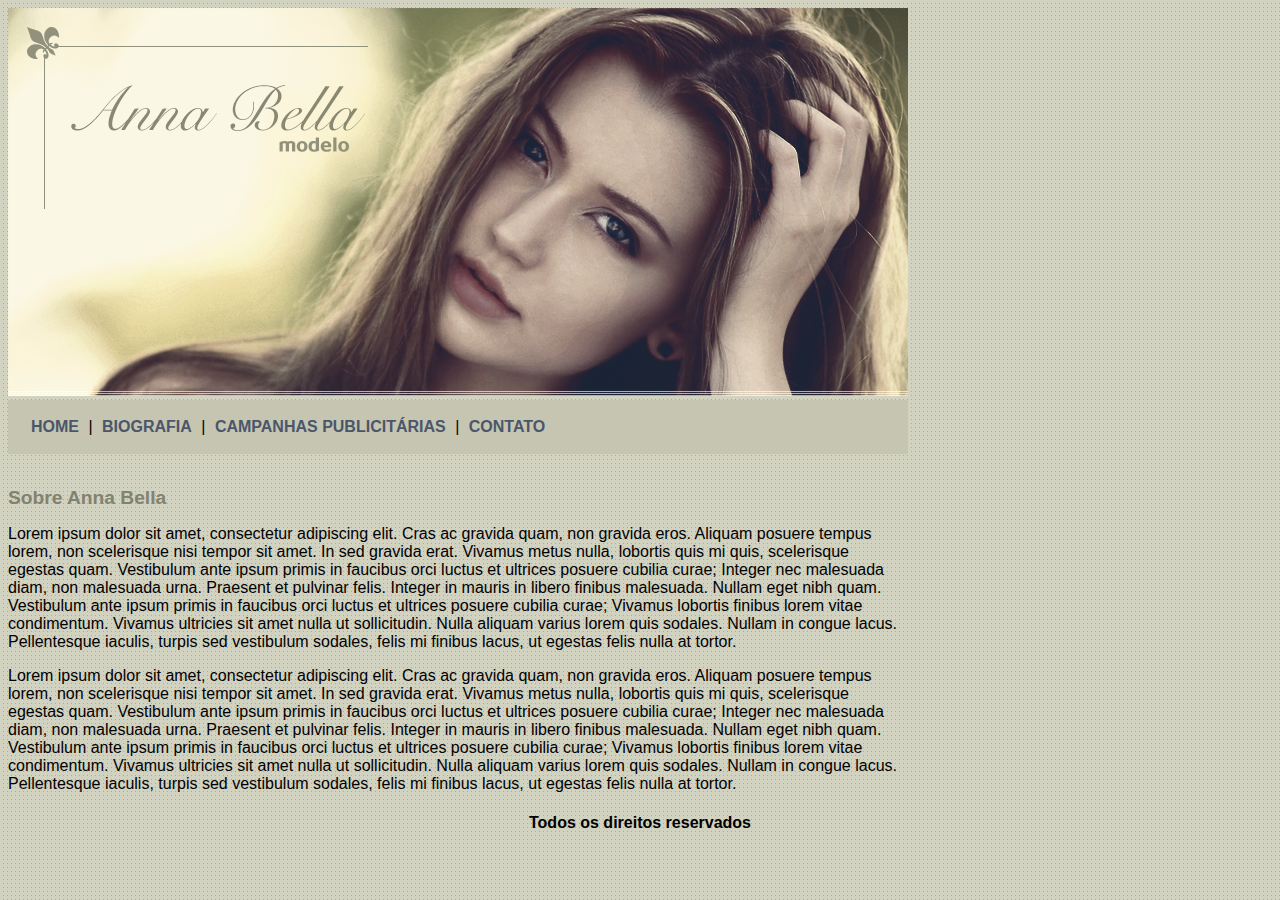
<file: index.html>
<!DOCTYPE html>
<html>
	<head>
		<meta charset="utf-8">
		<title>Anna Bella Oficial</title>

		<link rel="stylesheet" type="text/css" href="style.css">

	</head>


	<body>

		<div id="principal">
			
			<img src="imagens/capa.png">

			<div id="menu">

				<a href="index.html">HOME</a>  |  
				<a href="biografia.html">BIOGRAFIA</a>  |  
				<a href="campanhas-publicitarias.html">CAMPANHAS PUBLICITÁRIAS</a>  |  
				<a href="contato.html">CONTATO</a>

			</div>

			<div id="conteudo"></div>
				
				<h1>Sobre Anna Bella</h1>
				<p>
					Lorem ipsum dolor sit amet, consectetur adipiscing elit. Cras ac gravida quam, non gravida eros. Aliquam posuere tempus lorem, non scelerisque nisi tempor sit amet. In sed gravida erat. Vivamus metus nulla, lobortis quis mi quis, scelerisque egestas quam. Vestibulum ante ipsum primis in faucibus orci luctus et ultrices posuere cubilia curae; Integer nec malesuada diam, non malesuada urna. Praesent et pulvinar felis. Integer in mauris in libero finibus malesuada. Nullam eget nibh quam. Vestibulum ante ipsum primis in faucibus orci luctus et ultrices posuere cubilia curae; Vivamus lobortis finibus lorem vitae condimentum. Vivamus ultricies sit amet nulla ut sollicitudin. Nulla aliquam varius lorem quis sodales. Nullam in congue lacus. Pellentesque iaculis, turpis sed vestibulum sodales, felis mi finibus lacus, ut egestas felis nulla at tortor.
				</p>

				<p>
					Lorem ipsum dolor sit amet, consectetur adipiscing elit. Cras ac gravida quam, non gravida eros. Aliquam posuere tempus lorem, non scelerisque nisi tempor sit amet. In sed gravida erat. Vivamus metus nulla, lobortis quis mi quis, scelerisque egestas quam. Vestibulum ante ipsum primis in faucibus orci luctus et ultrices posuere cubilia curae; Integer nec malesuada diam, non malesuada urna. Praesent et pulvinar felis. Integer in mauris in libero finibus malesuada. Nullam eget nibh quam. Vestibulum ante ipsum primis in faucibus orci luctus et ultrices posuere cubilia curae; Vivamus lobortis finibus lorem vitae condimentum. Vivamus ultricies sit amet nulla ut sollicitudin. Nulla aliquam varius lorem quis sodales. Nullam in congue lacus. Pellentesque iaculis, turpis sed vestibulum sodales, felis mi finibus lacus, ut egestas felis nulla at tortor.
				</p>

		</div>

		<div id="rodape">
			<h4 class="centralizar">Todos os direitos reservados</h4>			
		</div>


		
	</body>

</html>
</file>
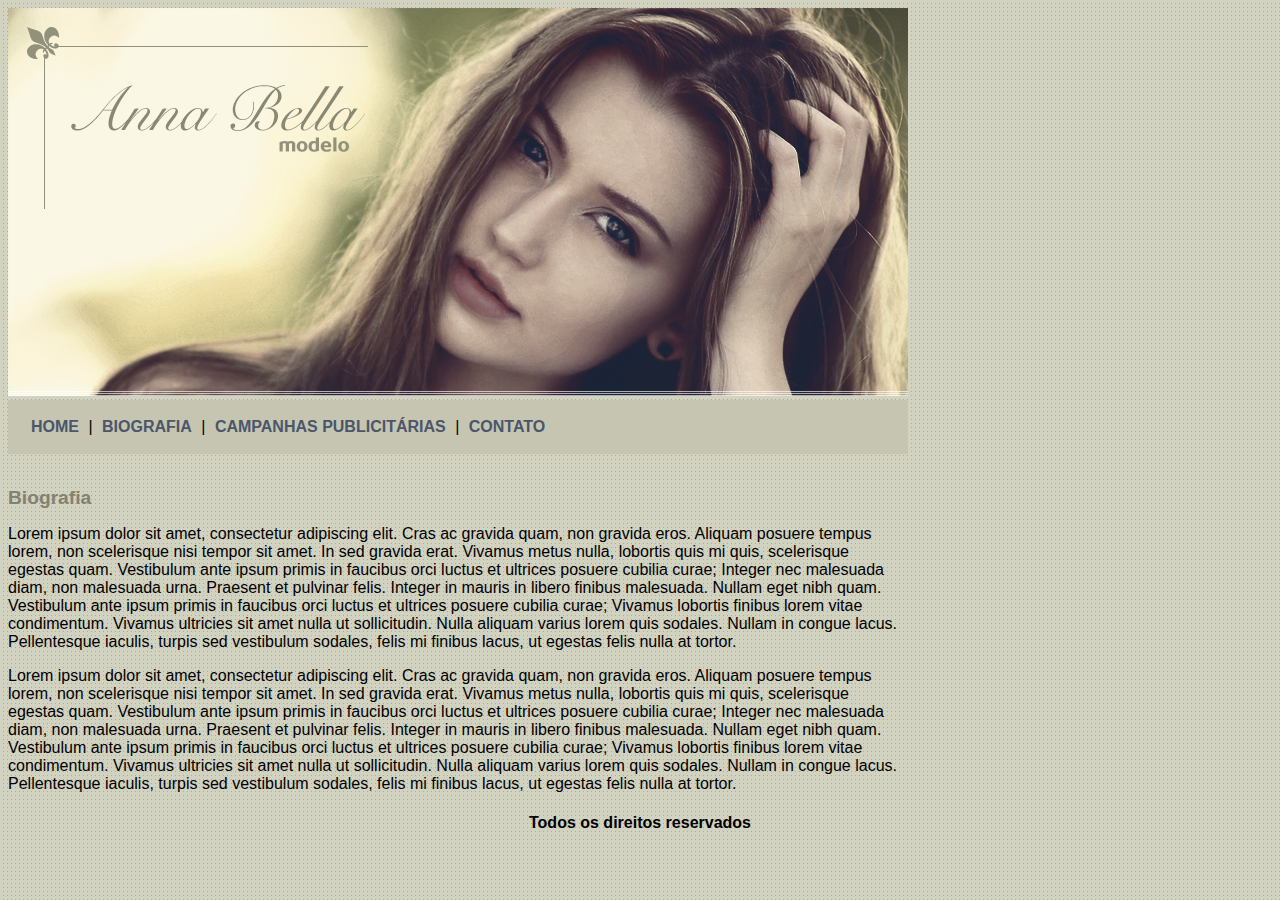
<file: biografia.html>
<!DOCTYPE html>
<html>
	<head>
		<meta charset="utf-8">
		<title>Anna Bella Biografia</title>

		<link rel="stylesheet" type="text/css" href="style.css">

	</head>


	<body>

		<div id="principal">
			
			<img src="imagens/capa.png">

			<div id="menu">

				<a href="index.html">HOME</a>  |  
				<a href="biografia.html">BIOGRAFIA</a>  |  
				<a href="campanhas-publicitarias.html">CAMPANHAS PUBLICITÁRIAS</a>  |  
				<a href="contato.html">CONTATO</a>

			</div>

			<div id="conteudo"></div>
				
				<h1>Biografia</h1>
				<p>
					Lorem ipsum dolor sit amet, consectetur adipiscing elit. Cras ac gravida quam, non gravida eros. Aliquam posuere tempus lorem, non scelerisque nisi tempor sit amet. In sed gravida erat. Vivamus metus nulla, lobortis quis mi quis, scelerisque egestas quam. Vestibulum ante ipsum primis in faucibus orci luctus et ultrices posuere cubilia curae; Integer nec malesuada diam, non malesuada urna. Praesent et pulvinar felis. Integer in mauris in libero finibus malesuada. Nullam eget nibh quam. Vestibulum ante ipsum primis in faucibus orci luctus et ultrices posuere cubilia curae; Vivamus lobortis finibus lorem vitae condimentum. Vivamus ultricies sit amet nulla ut sollicitudin. Nulla aliquam varius lorem quis sodales. Nullam in congue lacus. Pellentesque iaculis, turpis sed vestibulum sodales, felis mi finibus lacus, ut egestas felis nulla at tortor.
				</p>

				<p>
					Lorem ipsum dolor sit amet, consectetur adipiscing elit. Cras ac gravida quam, non gravida eros. Aliquam posuere tempus lorem, non scelerisque nisi tempor sit amet. In sed gravida erat. Vivamus metus nulla, lobortis quis mi quis, scelerisque egestas quam. Vestibulum ante ipsum primis in faucibus orci luctus et ultrices posuere cubilia curae; Integer nec malesuada diam, non malesuada urna. Praesent et pulvinar felis. Integer in mauris in libero finibus malesuada. Nullam eget nibh quam. Vestibulum ante ipsum primis in faucibus orci luctus et ultrices posuere cubilia curae; Vivamus lobortis finibus lorem vitae condimentum. Vivamus ultricies sit amet nulla ut sollicitudin. Nulla aliquam varius lorem quis sodales. Nullam in congue lacus. Pellentesque iaculis, turpis sed vestibulum sodales, felis mi finibus lacus, ut egestas felis nulla at tortor.
				</p>

		</div>

		<div id="rodape">
			<h4 class="centralizar">Todos os direitos reservados</h4>			
		</div>


		
	</body>

</html>
</file>
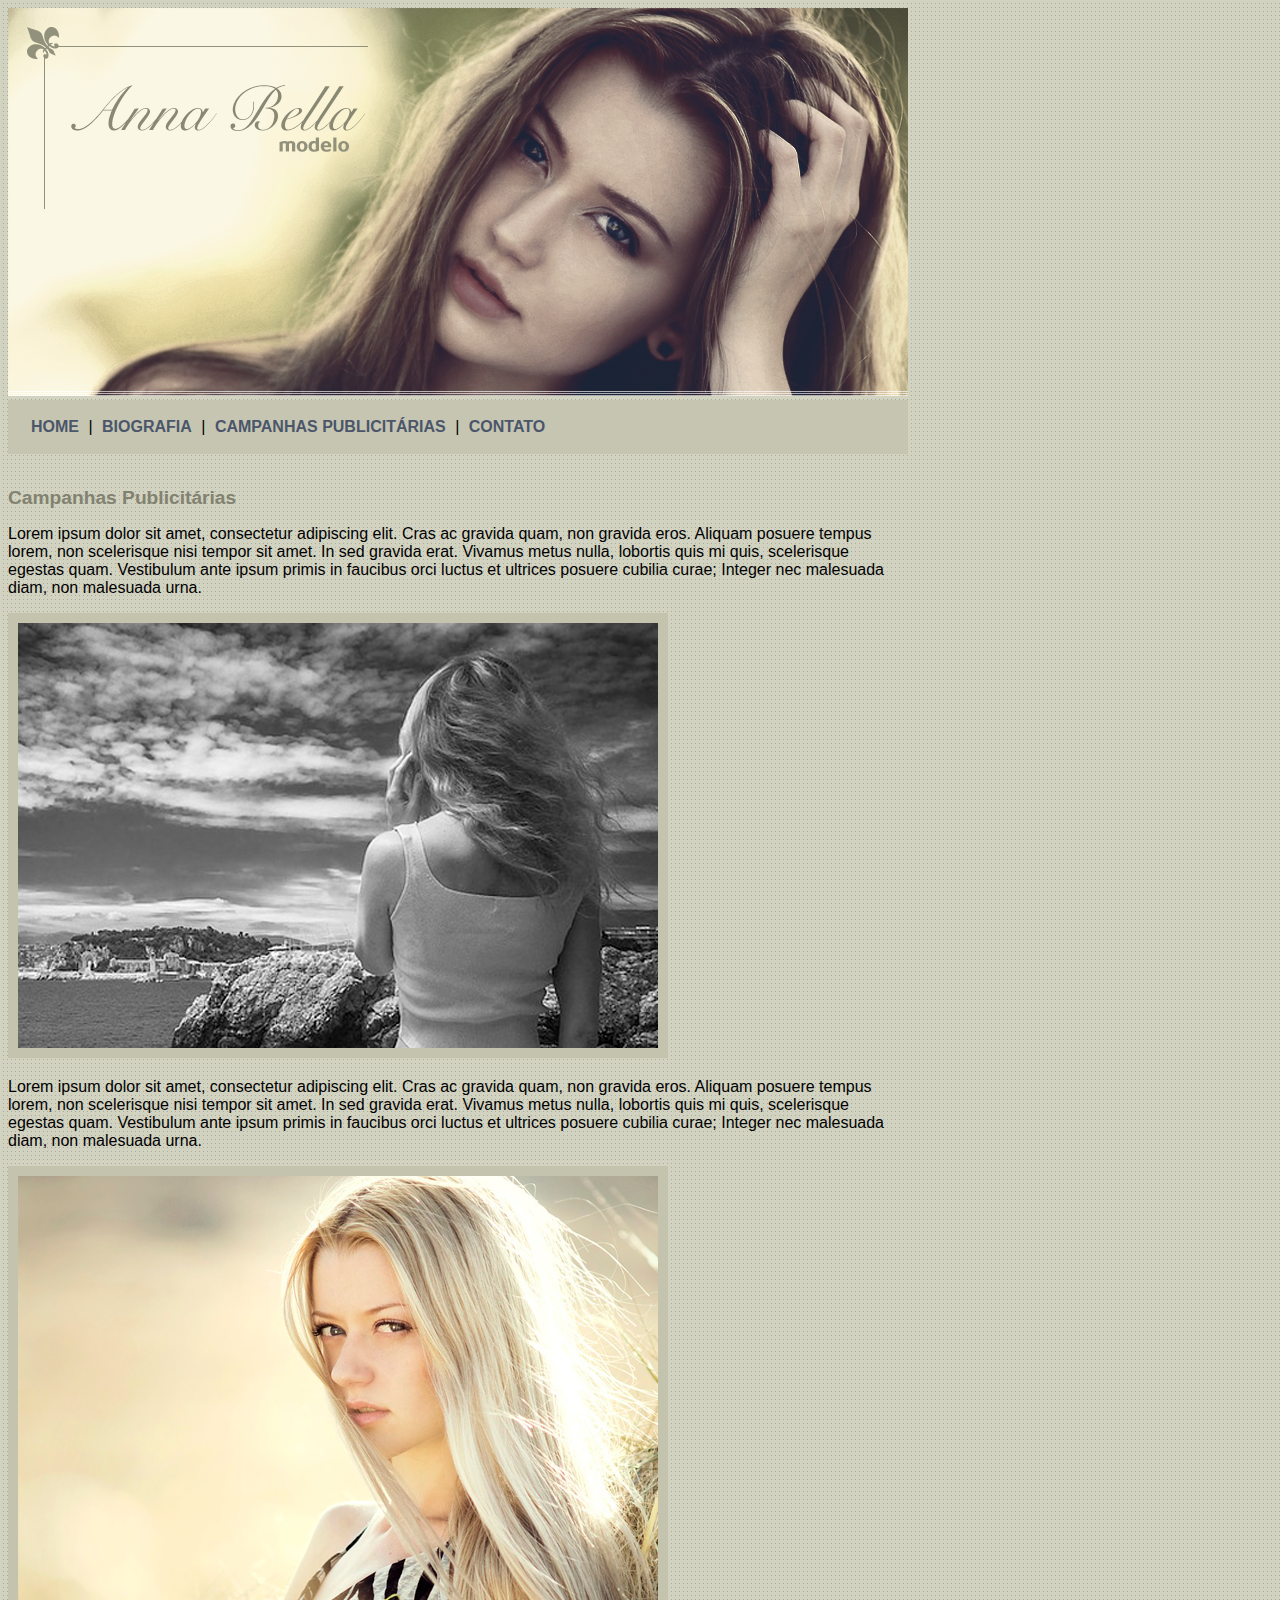
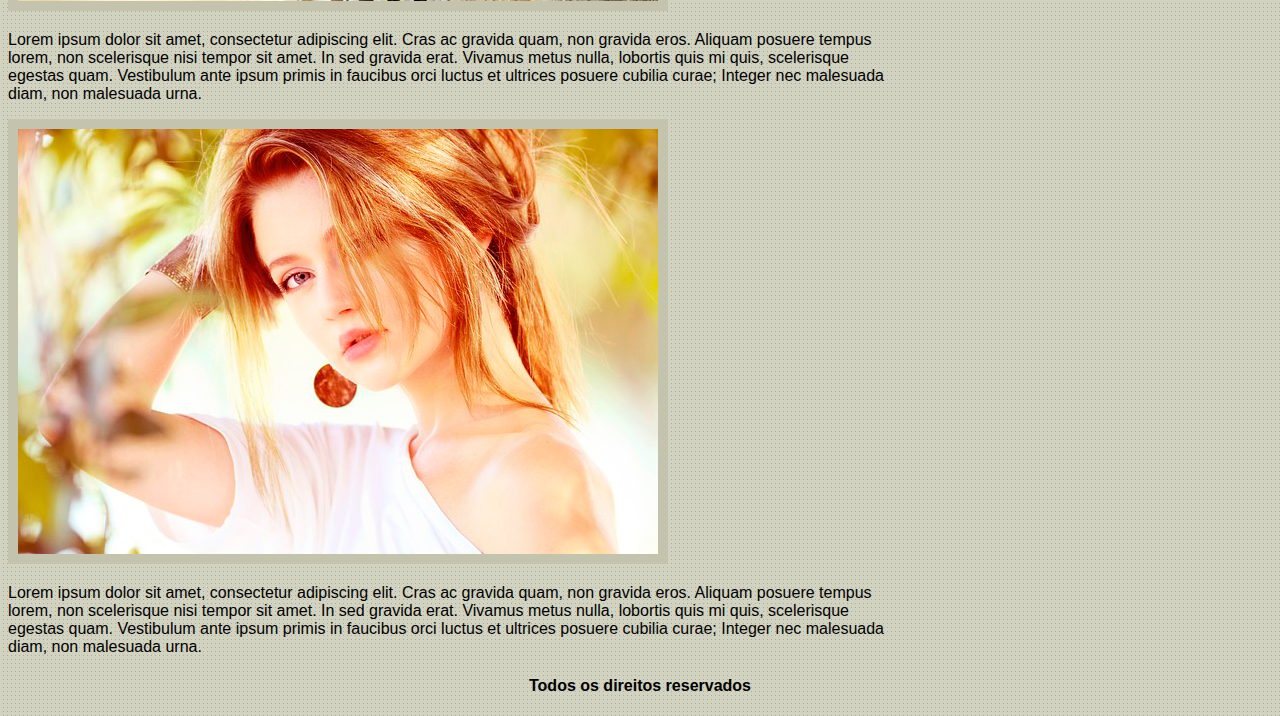
<file: campanhas-publicitarias.html>
<!DOCTYPE html>
<html>
	<head>
		<meta charset="utf-8">
		<title>Anna Bella - Campanhas Publicitárias</title>

		<link rel="stylesheet" type="text/css" href="style.css">

	</head>


	<body>

		<div id="principal">
			
			<img src="imagens/capa.png">

			<div id="menu">

				<a href="index.html">HOME</a>  |  
				<a href="biografia.html">BIOGRAFIA</a>  |  
				<a href="campanhas-publicitarias.html">CAMPANHAS PUBLICITÁRIAS</a>  |  
				<a href="contato.html">CONTATO</a>

			</div>

			<div id="conteudo"></div>
				
				<h1>Campanhas Publicitárias</h1>
				<p>
					Lorem ipsum dolor sit amet, consectetur adipiscing elit. Cras ac gravida quam, non gravida eros. Aliquam posuere tempus lorem, non scelerisque nisi tempor sit amet. In sed gravida erat. Vivamus metus nulla, lobortis quis mi quis, scelerisque egestas quam. Vestibulum ante ipsum primis in faucibus orci luctus et ultrices posuere cubilia curae; Integer nec malesuada diam, non malesuada urna.
				</p>

				<img src="imagens/foto1.png" class="img-campanha">

				<p>
					Lorem ipsum dolor sit amet, consectetur adipiscing elit. Cras ac gravida quam, non gravida eros. Aliquam posuere tempus lorem, non scelerisque nisi tempor sit amet. In sed gravida erat. Vivamus metus nulla, lobortis quis mi quis, scelerisque egestas quam. Vestibulum ante ipsum primis in faucibus orci luctus et ultrices posuere cubilia curae; Integer nec malesuada diam, non malesuada urna.
				</p>

				<img src="imagens/foto2.png" class="img-campanha">

				<p>
					Lorem ipsum dolor sit amet, consectetur adipiscing elit. Cras ac gravida quam, non gravida eros. Aliquam posuere tempus lorem, non scelerisque nisi tempor sit amet. In sed gravida erat. Vivamus metus nulla, lobortis quis mi quis, scelerisque egestas quam. Vestibulum ante ipsum primis in faucibus orci luctus et ultrices posuere cubilia curae; Integer nec malesuada diam, non malesuada urna.
				</p>

				<img src="imagens/foto3.png" class="img-campanha">

				<p>
					Lorem ipsum dolor sit amet, consectetur adipiscing elit. Cras ac gravida quam, non gravida eros. Aliquam posuere tempus lorem, non scelerisque nisi tempor sit amet. In sed gravida erat. Vivamus metus nulla, lobortis quis mi quis, scelerisque egestas quam. Vestibulum ante ipsum primis in faucibus orci luctus et ultrices posuere cubilia curae; Integer nec malesuada diam, non malesuada urna.
				</p>
		

		</div>

		<div id="rodape">
			<h4 class="centralizar">Todos os direitos reservados</h4>			
		</div>


		
	</body>

</html>
</file>
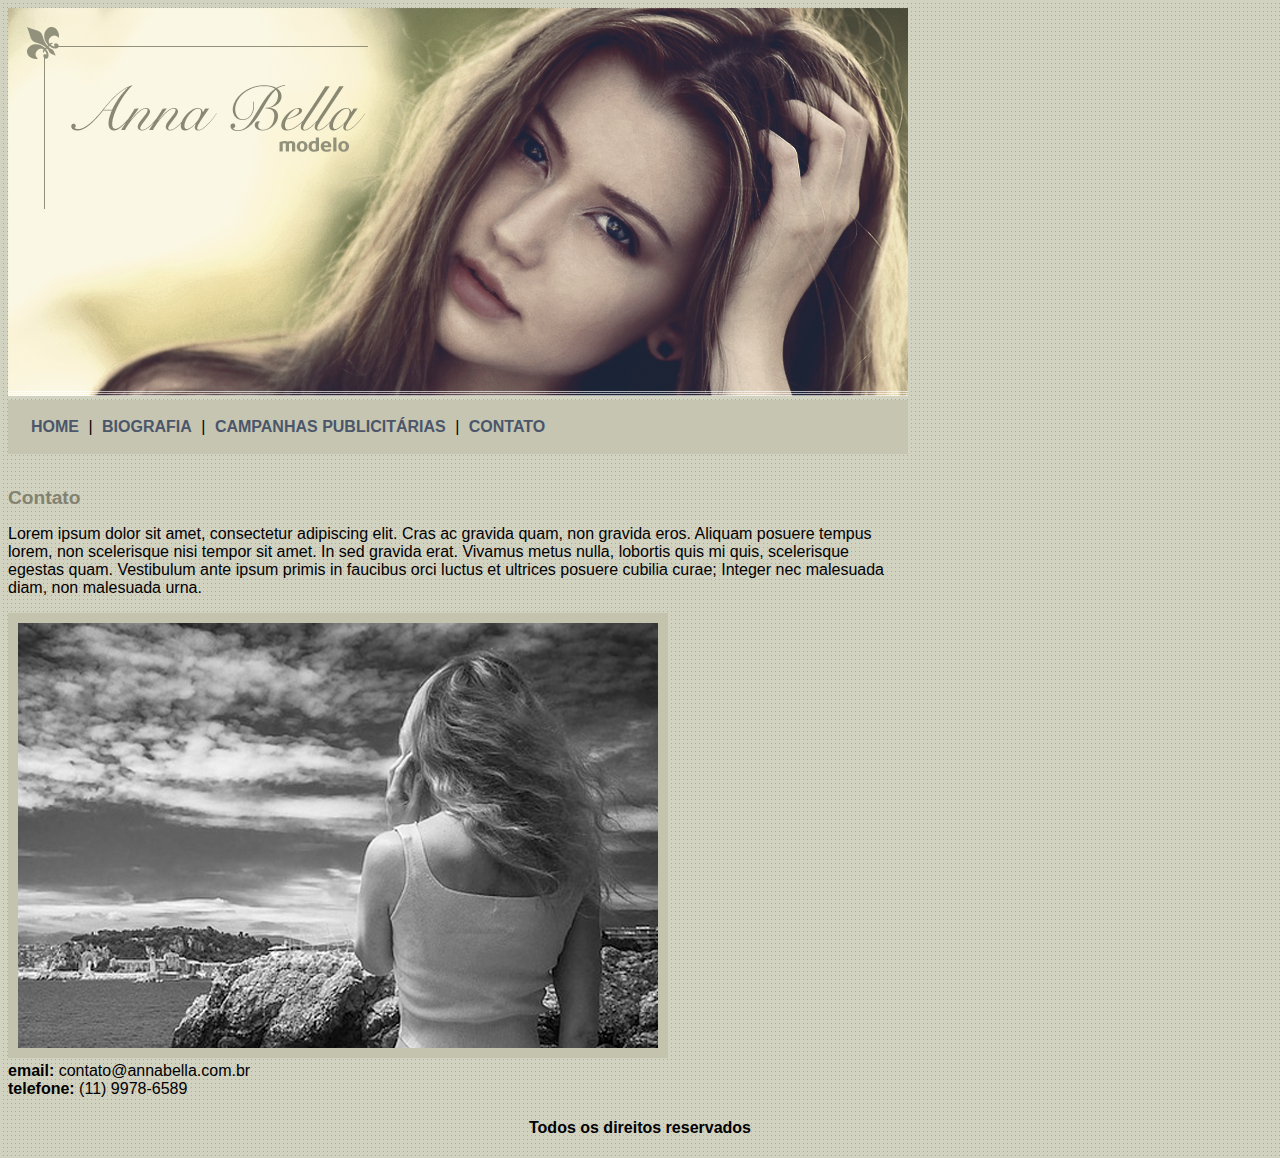
<file: contato.html>
<!DOCTYPE html>
<html>
	<head>
		<meta charset="utf-8">
		<title>Anna Bella - Contato</title>

		<link rel="stylesheet" type="text/css" href="style.css">

	</head>


	<body>

		<div id="principal">
			
			<img src="imagens/capa.png">

			<div id="menu">

				<a href="index.html">HOME</a>  |  
				<a href="biografia.html">BIOGRAFIA</a>  |  
				<a href="campanhas-publicitarias.html">CAMPANHAS PUBLICITÁRIAS</a>  |  
				<a href="contato.html">CONTATO</a>

			</div>

			<div id="conteudo"></div>
				
				<h1>Contato</h1>
				<p>
					Lorem ipsum dolor sit amet, consectetur adipiscing elit. Cras ac gravida quam, non gravida eros. Aliquam posuere tempus lorem, non scelerisque nisi tempor sit amet. In sed gravida erat. Vivamus metus nulla, lobortis quis mi quis, scelerisque egestas quam. Vestibulum ante ipsum primis in faucibus orci luctus et ultrices posuere cubilia curae; Integer nec malesuada diam, non malesuada urna.
				</p>

				<img src="imagens/foto1.png" class="img-campanha">

				<div>
					<strong>email:</strong> contato@annabella.com.br <br>
					<strong>telefone:</strong> (11) 9978-6589
				</div>


		</div>

		<div id="rodape">
			<h4 class="centralizar">Todos os direitos reservados</h4>			
		</div>


		
	</body>

</html>
</file>
<file: style.css>
body {
	background: #d2d2c1 url('imagens/fundo.png');
	font: 16px Arial, Helvetica, sans-serif;
}

#principal {
	width: 900px;
}

#menu {
	background: #c5c5b2;
	padding: 18px;
}

#conteudo {
	background: e8e8d9;
	padding: 10px;
}

a {
	color: #4b566a;
	text-decoration: none;
	font-weight: bold;
	padding: 5px;
}

.centralizar {
	text-align: center;
}

.img-campanha{
	border: 10px solid #c3c3ae;

}

h1{
	color: #828271;
	font-size: 1.2em;
}
</file>
